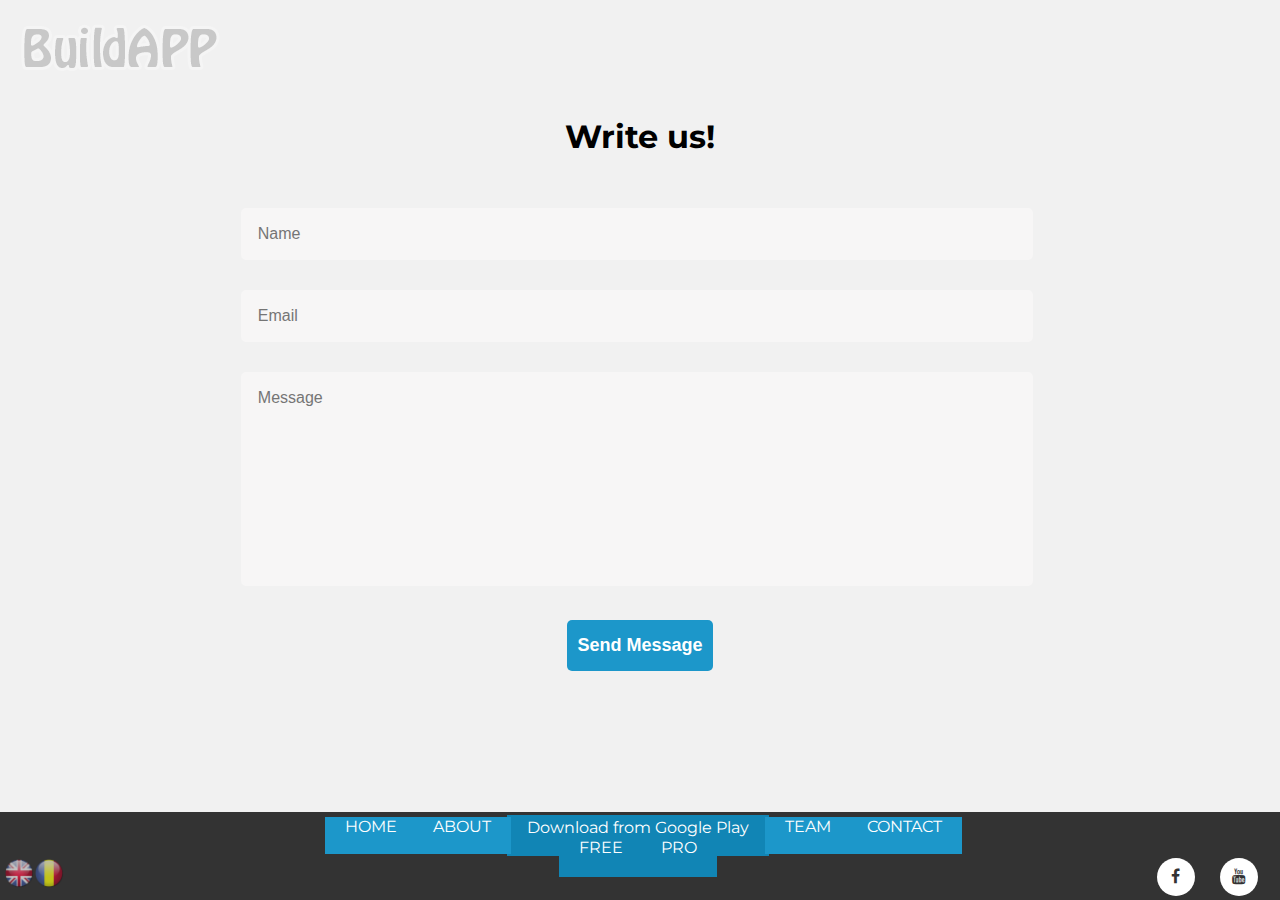
<file: contact.html>
<!DOCTYPE html>
<html lang="en-us">
<head>
<link rel="shortcut icon" href="img/logos2.png">
<title>BuildAPP - AlienEscape</title>
<link rel="stylesheet" type="text/css" href="css/style2.css" />
<link rel="stylesheet" type="text/css" href="css/font-awesome.css" />
<link href='https://fonts.googleapis.com/css?family=Montserrat' rel='stylesheet' type='text/css'>
</head>
<body>

<a ID="logo" href="http://buildapp.ro"><img src="img/logo.png"></a>

<br>

<h1>Write us!</h1>

<div class="contact-section">
<form action="contact.php" method="POST">
   <input type="text" name="Name" placeholder="Name">
   <input type="email" name="email" placeholder="Email"/>
   <textarea name="message" placeholder="Message" rows="6"></textarea>
   <button type="submit" name="submit" class="submit">Send Message</button>
</form>	
</div>  
      

<br><br><br><br><br><br>

<div ID="footer"> 
<center><table>
<tr>
<td>
<a ID="buton2" href="index.html">HOME</a>
</td>
<td>
<a ID="buton2" href="about.html">ABOUT</a>
</td>
<td>
<a ID="buton0">Download from Google Play</a>
</td>
<td>
<a ID="buton2" href="team.html">TEAM</a>
</td>
<td>
<a ID="buton2" href="contact.html">CONTACT</a>
</td>
</tr>
<tr>
<td><td>
<td>
<center>
<a href="https://play.google.com/store/apps/details?id=ro.mobileapp.alienescape.android" target=_blank ID="buton">FREE</a>
<a href="pro.html" target=_blank ID="buton">PRO</a>
</center>
</td>
<td></tr>
</tr>
</table>
</center>

<ul ID="contact">
	<li ID="awesome"><a href="https://www.youtube.com/channel/UC2hTg4kHS-CU3pMrC_SlT6Q" target=_blank><i class="fa fa-youtube"></i></a></li>
</ul>
<ul ID="contact2">
	<li ID="awesome"><a href="https://www.facebook.com/Alien-Escape-548142582008995/" target=_blank><i class="fa fa-facebook"></i></a></li>
</ul>
<a href="contact.html"><img ID="flag" src="img/englishflag.png" width="30px" height="30px"></a>
<a href="contact2.html"><img ID="flag" src="img/romanianflag.png" width="30px" height="30px"></a>
</div>
</body>
</html>
</file>
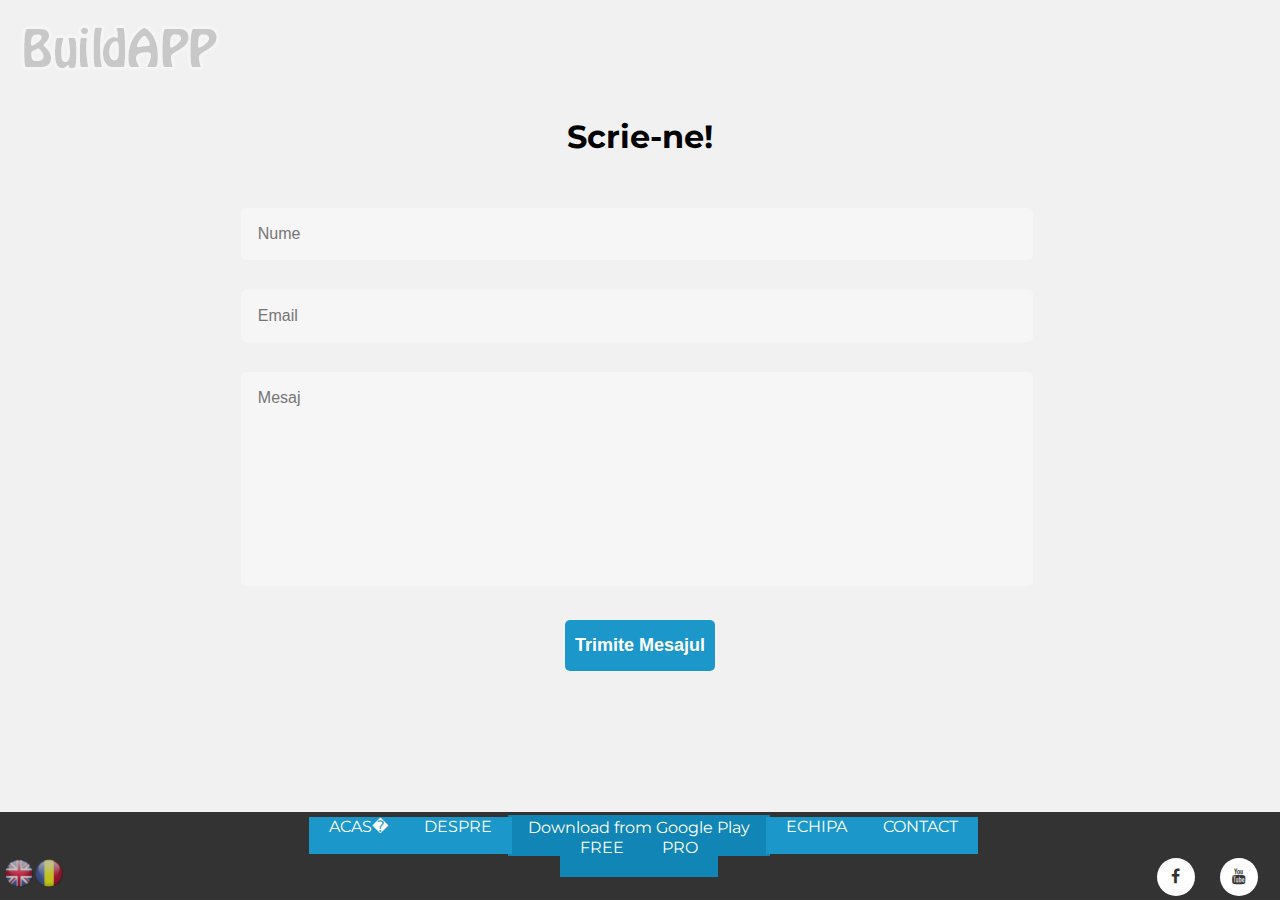
<file: contact2.html>
<!DOCTYPE html>
<html lang="en-us">
<head>
<link rel="shortcut icon" href="img/logos2.png">
<title>BuildAPP - AlienEscape</title>
<link rel="stylesheet" type="text/css" href="css/style2.css" />
<link rel="stylesheet" type="text/css" href="css/font-awesome.css" />
<link href='https://fonts.googleapis.com/css?family=Montserrat' rel='stylesheet' type='text/css'>
</head>
<body>

<a ID="logo" href="http://buildapp.ro"><img src="img/logo.png"></a>

<br>

<h1>Scrie-ne!</h1>

<div class="contact-section">
<form action="contact2.php" method="POST">
	<input type="text" name="Name" placeholder="Nume">
	<input type="email" name="email" placeholder="Email"/>
	<textarea name="message" placeholder="Mesaj" rows="6"></textarea>
	<button type="submit" class="submit">Trimite Mesajul</button>
</form>
</div>
<br><br><br><br><br><br>


<div ID="footer"> 
<center><table>
<tr>
<td>
<a ID="buton2" href="index2.html">ACAS�</a>
</td>
<td>
<a ID="buton2" href="about2.html">DESPRE</a>
</td>
<td>
<a ID="buton0">Download from Google Play</a>
</td>
<td>
<a ID="buton2" href="team2.html">ECHIPA</a>
</td>
<td>
<a ID="buton2" href="contact2.html">CONTACT</a>
</td>
</tr>
<tr>
<td><td>
<td>
<center>
<a href="https://play.google.com/store/apps/details?id=ro.mobileapp.alienescape.android" target=_blank ID="buton">FREE</a>
<a href="pro.html" target=_blank ID="buton">PRO</a>
</center>
</td>
<td></tr>
</tr>
</table>
</center>

<ul ID="contact">
	<li ID="awesome"><a href="https://www.youtube.com/channel/UC2hTg4kHS-CU3pMrC_SlT6Q" target=_blank><i class="fa fa-youtube"></i></a></li>
</ul>
<ul ID="contact2">
	<li ID="awesome"><a href="https://www.facebook.com/Alien-Escape-548142582008995/" target=_blank><i class="fa fa-facebook"></i></a></li>
</ul>
<a href="contact.html"><img ID="flag" src="img/englishflag.png" width="30px" height="30px"></a>
<a href="contact2.html"><img ID="flag" src="img/romanianflag.png" width="30px" height="30px"></a>
</div>
</body>
</html>
</file>
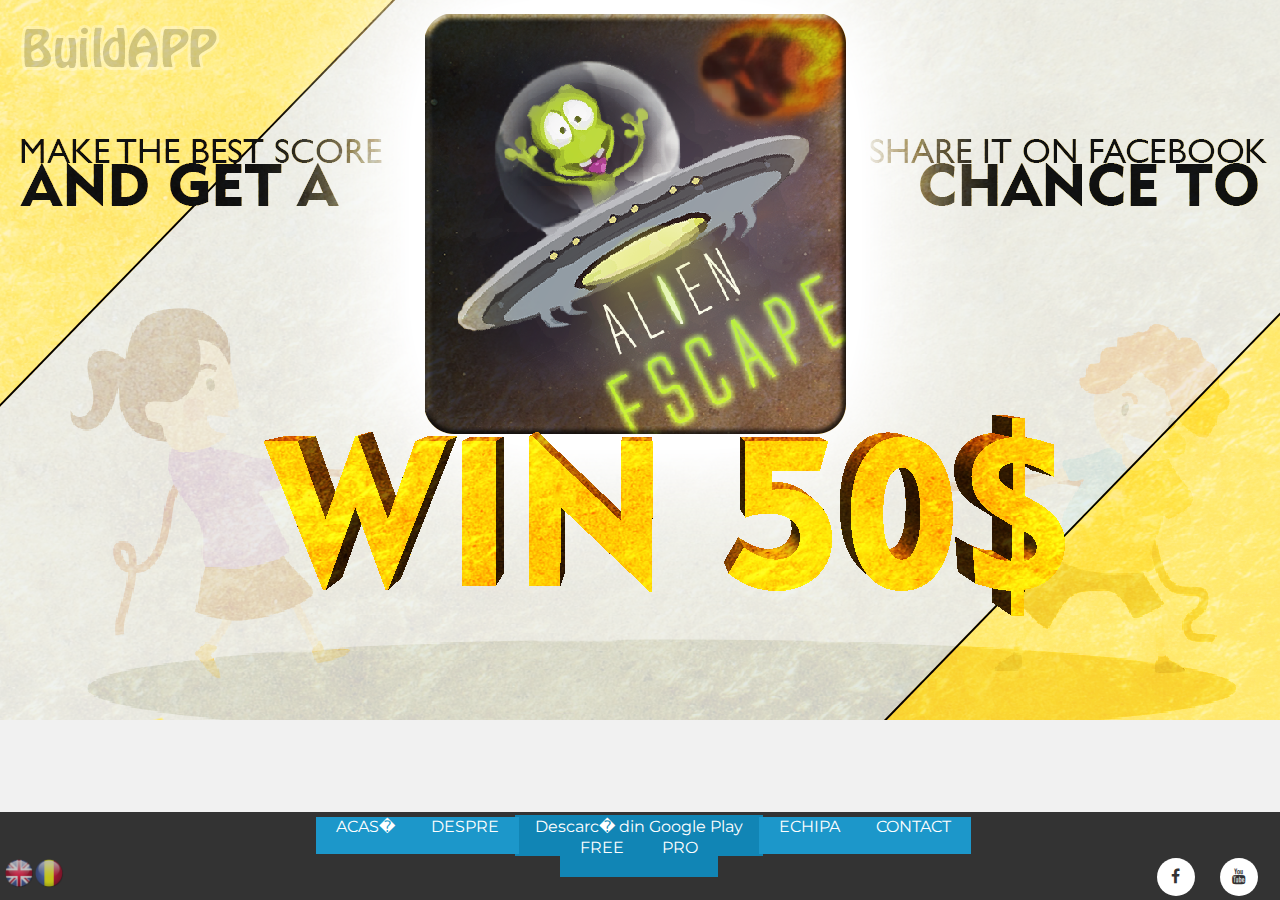
<file: index2.html>
<!DOCTYPE html>
<html lang="en-us">
<head>
<link rel="shortcut icon" href="img/logos2.png">
<title>BuildAPP - AlienEscape</title>
<link rel="stylesheet" type="text/css" href="css/style2.css" />
<link rel="stylesheet" type="text/css" href="css/font-awesome.css" />
<link href='https://fonts.googleapis.com/css?family=Montserrat' rel='stylesheet' type='text/css'>
</head>
<body>

<img ID="wrapper" src="img/wrapper.jpg">
<a ID="logo" href="http://buildapp.ro"><img src="img/logo.png"></a>
<img ID="bg1" src="img\bg.png">

<div ID="footer"> 
<center><table>
<tr>
<td>
<a ID="buton2" href="index2.html">ACAS�</a>
</td>
<td>
<a ID="buton2" href="about2.html">DESPRE</a>
</td>
<td>
<a ID="buton0">Descarc� din Google Play</a>
</td>
<td>
<a ID="buton2" href="team2.html">ECHIPA</a>
</td>
<td>
<a ID="buton2" href="contact2.html">CONTACT</a>
</td>
</tr>
<tr>
<td><td>
<td>
<center>
<a href="https://play.google.com/store/apps/details?id=ro.mobileapp.alienescape.android" target=_blank ID="buton">FREE</a>
<a href="pro.html" target=_blank ID="buton">PRO</a>
</center>
</td>
<td></tr>
</tr>
</table>
</center>

<ul ID="contact">
	<li ID="awesome"><a href="https://www.youtube.com/channel/UC2hTg4kHS-CU3pMrC_SlT6Q" target=_blank><i class="fa fa-youtube"></i></a></li>
</ul>
<ul ID="contact2">
	<li ID="awesome"><a href="https://www.facebook.com/Alien-Escape-548142582008995/" target=_blank><i class="fa fa-facebook"></i></a></li>
</ul>
<a href="index.html"><img ID="flag" src="img/englishflag.png" width="30px" height="30px"></a>
<a href="index2.html"><img ID="flag" src="img/romanianflag.png" width="30px" height="30px"></a>
</div>
</body>
</html>
</file>
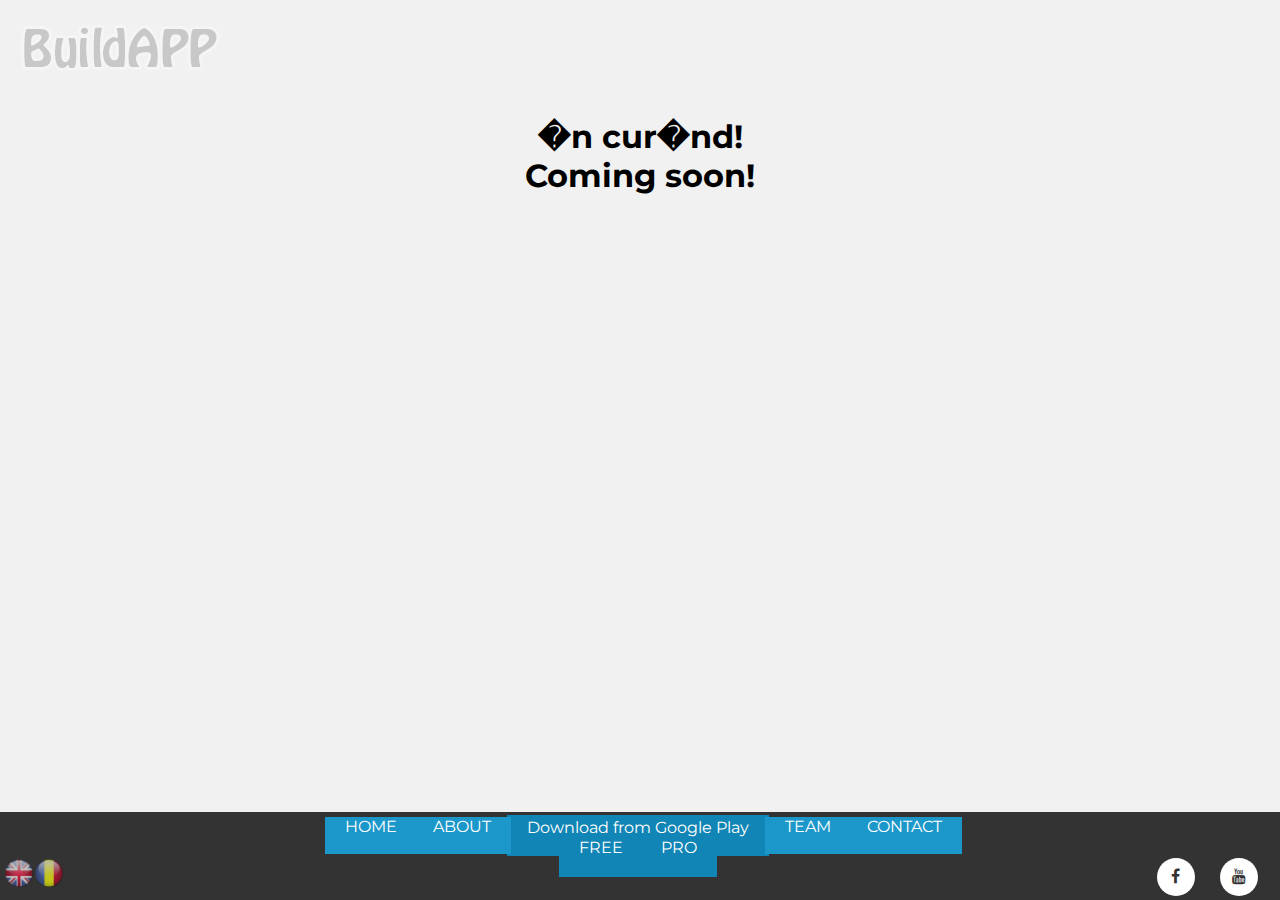
<file: PRO.html>
<!DOCTYPE html>
<html lang="en-us">
<head>
<link rel="shortcut icon" href="img/logos2.png">
<title>BuildAPP - AlienEscape</title>
<link rel="stylesheet" type="text/css" href="css/style2.css" />
<link rel="stylesheet" type="text/css" href="css/font-awesome.css" />
<link href='https://fonts.googleapis.com/css?family=Montserrat' rel='stylesheet' type='text/css'>
</head>
<body>

<a ID="logo" href="http://buildapp.ro"><img src="img/logo.png"></a>

<br>

<h1>�n cur�nd!
<br>Coming soon!</h1>

<div ID="footer"> 
<center><table>
<tr>
<td>
<a ID="buton2" href="index.html">HOME</a>
</td>
<td>
<a ID="buton2" href="about.html">ABOUT</a>
</td>
<td>
<a ID="buton0">Download from Google Play</a>
</td>
<td>
<a ID="buton2" href="team.html">TEAM</a>
</td>
<td>
<a ID="buton2" href="contact.html">CONTACT</a>
</td>
</tr>
<tr>
<td><td>
<td>
<center>
<a href="https://play.google.com/store/apps/details?id=ro.mobileapp.alienescape.android" target=_blank ID="buton">FREE</a>
<a href="PRO.html" target=_blank ID="buton">PRO</a>
</center>
</td>
<td></tr>
</tr>
</table>
</center>

<ul ID="contact">
	<li ID="awesome"><a href="https://www.youtube.com/channel/UC2hTg4kHS-CU3pMrC_SlT6Q" target=_blank><i class="fa fa-youtube"></i></a></li>
</ul>
<ul ID="contact2">
	<li ID="awesome"><a href="https://www.facebook.com/Alien-Escape-548142582008995/" target=_blank><i class="fa fa-facebook"></i></a></li>
</ul>
<a href="PRO.html"><img ID="flag" src="img/englishflag.png" width="30px" height="30px"></a>
<a href="PRO.html"><img ID="flag" src="img/romanianflag.png" width="30px" height="30px"></a>
</div>
</body>
</html>
</file>
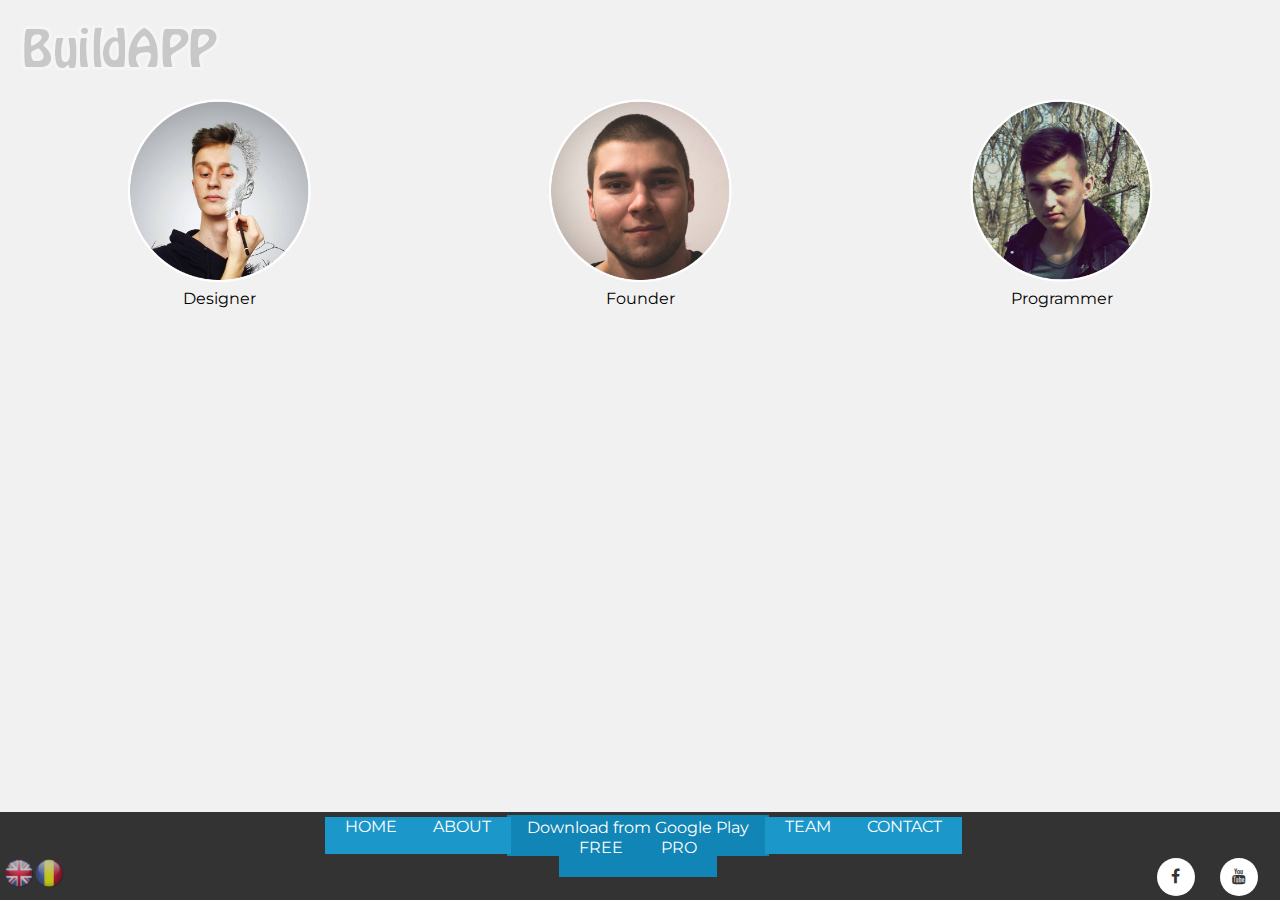
<file: team.html>
<!DOCTYPE html>
<html lang="en-us">
<head>
<link rel="shortcut icon" href="img/logos2.png">
<title>BuildAPP - AlienEscape</title>
<link rel="stylesheet" type="text/css" href="css/style2.css" />
<link rel="stylesheet" type="text/css" href="css/font-awesome.css" />
<link href='https://fonts.googleapis.com/css?family=Montserrat' rel='stylesheet' type='text/css'>
</head>
<body>

<a ID="logo" href="http://buildapp.ro"><img src="img/logo.png"></a>

<br>

<div ID="Alex">
<center><img ID="lex" src="img/Alex.png"></center>
Programmer
<br>
<br>Hi.
<br>I'm Alex.
<br>Coding fascinating me because everyday I learn something new.
Technology changes and gives me the motivation to keep updated with.
</div>



<div ID="Cristi">
<center><img ID="risti" src="img/Cristi.png"></center>
Founder
<br>
<br>Hi.
<br>I'm Teo.
<br>I take care to everything that means BuildAPP. Miez!
</div>



<div ID="Paul">
<center><img ID="aul" src="img/Paul.png"></center>
Designer
<br>
<br>Hi.
<br>I'm Paul.
<br>Photoshop is my right hand and Adobe is my religion.
<br>I made the entire design that you see. Hope you like it!
<br>
</div>

<div ID="footer"> 
<center><table>
<tr>
<td>
<a ID="buton2" href="index.html">HOME</a>
</td>
<td>
<a ID="buton2" href="about.html">ABOUT</a>
</td>
<td>
<a ID="buton0">Download from Google Play</a>
</td>
<td>
<a ID="buton2" href="team.html">TEAM</a>
</td>
<td>
<a ID="buton2" href="contact.html">CONTACT</a>
</td>
</tr>
<tr>
<td><td>
<td>
<center>
<a href="https://play.google.com/store/apps/details?id=ro.mobileapp.alienescape.android" target=_blank ID="buton">FREE</a>
<a href="pro.html" target=_blank ID="buton">PRO</a>
</center>
</td>
<td></tr>
</tr>
</table>
</center>

<ul ID="contact">
	<li ID="awesome"><a href="https://www.youtube.com/channel/UC2hTg4kHS-CU3pMrC_SlT6Q" target=_blank><i class="fa fa-youtube"></i></a></li>
</ul>
<ul ID="contact2">
	<li ID="awesome"><a href="https://www.facebook.com/Alien-Escape-548142582008995/" target=_blank><i class="fa fa-facebook"></i></a></li>
</ul>
<a href="team.html"><img ID="flag" src="img/englishflag.png" width="30px" height="30px"></a>
<a href="team2.html"><img ID="flag" src="img/romanianflag.png" width="30px" height="30px"></a>
</div>
</body>
</html>
</file>
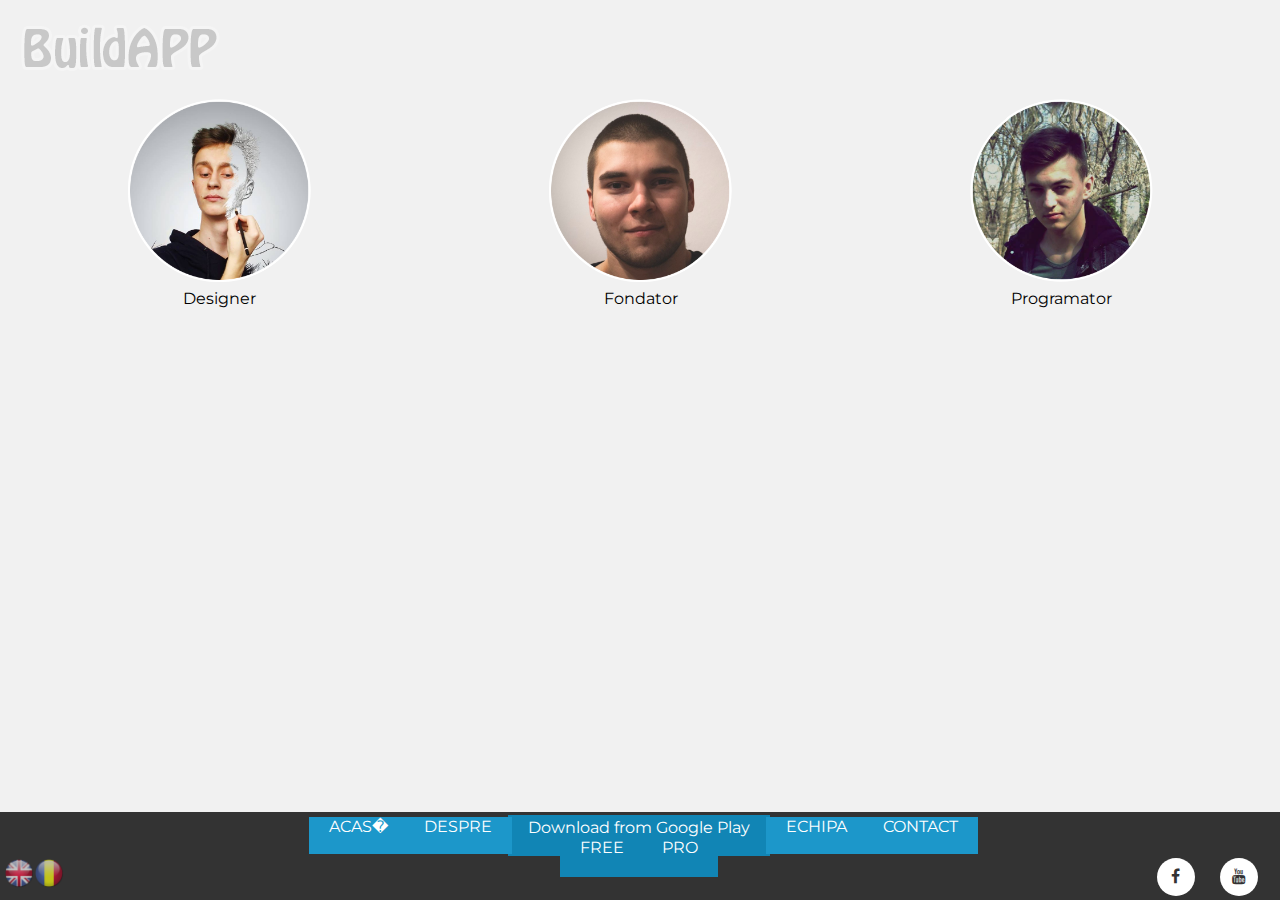
<file: team2.html>
<!DOCTYPE html>
<html lang="en-us">
<head>
<link rel="shortcut icon" href="img/logos2.png">
<title>BuildAPP - AlienEscape</title>
<link rel="stylesheet" type="text/css" href="css/style2.css" />
<link rel="stylesheet" type="text/css" href="css/font-awesome.css" />
<link href='https://fonts.googleapis.com/css?family=Montserrat' rel='stylesheet' type='text/css'>
</head>
<body>

<a ID="logo" href="http://buildapp.ro"><img src="img/logo.png"></a>

<br>

<div ID="Alex">
<center><img ID="lex" src="img/Alex.png"></center>
Programator
<br>
<br>Salut.
<br>Sunt Alex.
<br>Codul m� fascineaza pentru c� �n fiecare zi �nv�t ceva nou.
Tehnologia se schimb� si �mi d� motivarea pentru a sta actualizat cu ea.
</div>



<div ID="Cristi">
<center><img ID="risti" src="img/Cristi.png"></center>
Fondator
<br>
<br>Salut.
<br>Sunt Teo.
<br>M� ocup de tot de �nseamn� BuildAPP. Miez!
</div>



<div ID="Paul">
<center><img ID="aul" src="img/Paul.png"></center>
Designer
<br>
<br>Salut.
<br>Sunt Paul.
<br>Photoshop este m�na mea dreapt� si Adobe este religia mea.
Eu am f�cut �ntregul design pe care-l vezi. Sper s�-ti plac�!
<br>
</div>

<div ID="footer"> 
<center><table>
<tr>
<td>
<a ID="buton2" href="index2.html">ACAS�</a>
</td>
<td>
<a ID="buton2" href="about2.html">DESPRE</a>
</td>
<td>
<a ID="buton0">Download from Google Play</a>
</td>
<td>
<a ID="buton2" href="team2.html">ECHIPA</a>
</td>
<td>
<a ID="buton2" href="contact2.html">CONTACT</a>
</td>
</tr>
<tr>
<td><td>
<td>
<center>
<a href="https://play.google.com/store/apps/details?id=ro.mobileapp.alienescape.android" target=_blank ID="buton">FREE</a>
<a href="pro.html" target=_blank ID="buton">PRO</a>
</center>
</td>
<td></tr>
</tr>
</table>
</center>

<ul ID="contact">
	<li ID="awesome"><a href="https://www.youtube.com/channel/UC2hTg4kHS-CU3pMrC_SlT6Q" target=_blank><i class="fa fa-youtube"></i></a></li>
</ul>
<ul ID="contact2">
	<li ID="awesome"><a href="https://www.facebook.com/Alien-Escape-548142582008995/" target=_blank><i class="fa fa-facebook"></i></a></li>
</ul>
<a href="team.html"><img ID="flag" src="img/englishflag.png" width="30px" height="30px"></a>
<a href="team2.html"><img ID="flag" src="img/romanianflag.png" width="30px" height="30px"></a>
</div>
</body>
</html>
</file>
<file: css/style2.css>
/* INDEX */
/* INDEX */
/* INDEX */

#wrapper{
	width: 100%;
	position: absolute;
	top: 0;
	left: 0;
	opacity: 0;
	z-index: -99;
}
#bg1{
	width: 100%;
	position: absolute;
	top: 0;
	left: 0;
	z-index: -100;
}
/* END INDEX */
/* END INDEX */
/* END INDEX */




/* ABOUT */
/* ABOUT */
/* ABOUT */

#grey{
	background-image: url("../img/grey.png");
	background-size: 100%;
	position: relative;
	overflow: hidden;
	width: 100%;
	top: 0;
	left: 0px;
}
#aboutgame{
	transition: 0.5s;
	opacity: 0.9;
}
#aboutgame:hover{
	opacity: 1;
	transition: 0.5s;
	border-radius: 20px;
}

/* END ABOUT */
/* END ABOUT */
/* END ABOUT */




/* TEAM */
/* TEAM */
/* TEAM */

#Alex{
	background-color: #f1f1f1;
	text-align: center;
	color: black;
	height: 14.5em;
	transition: 0.5s;
	overflow: hidden;
	float: right;
	width: 33.3%;
}
#Alex:hover{
	background-color: #d6d6d6;
	height: 30em;
}
#lex{
	height: 45%;
	width: 45%;
	transition: 1s
}
#lex:hover{
	height: 65%;
	width: 65%;
	transition: 0.5s;
}
#Cristi{
	background-color: #f1f1f1;
	background-size: 100%;
	background-position: center;
	text-align: center;
	color: black;
	height: 14.5em;
	transition: 0.5s;
	overflow: hidden;
	float: right;
	width: 33.3%;
}
#Cristi:hover{
	background-color: #d6d6d6;
	height: 30em;
}
#risti{
	height: 45%;
	width: 45%;
	transition: 1s
}
#risti:hover{
	height: 65%;
	width: 65%;
	transition: 0.5s;
}
#Paul{
	background-color: #f1f1f1;
	background-size: 100%;
	background-position: center;
	text-align: center;
	color: black;
	height: 14.5em;
	transition: 0.5s;
	overflow: hidden;
	float: right;
	width: 33.3%;
}
#Paul:hover{
	height: 30em;
	background-color: #d6d6d6;
}
#aul{
	height: 45%;
	width: 45%;
	transition: 1s;
}
#aul:hover{
	height: 65%;
	width: 65%;
	transition: 0.5s;
}

/* END TEAM */
/* END TEAM */
/* END TEAM */




/* CONTACT */
/* CONTACT */
/* CONTACT */

h1{
	text-align:center;
}
.contact-section
{
	width: 60%;
	margin: 0 auto;
	font-family: 'Open Sans', sans-serif;
}
form input
{
	background: none repeat scroll 0% 0% #F7F6F6;
	padding: 15px;
	width: 100%;
	border-radius: 5px;
	font-size: 16px;
	font-weight: 400;
	margin-top: 30px;
	font-family: 'Open Sans', sans-serif;
	box-shadow: none;
	border: 2px solid #f7f6f6;
	transition: 0.5s;
	margin-left: -20px;
}
form input:focus
{
	border: 2px solid #888;
	background-color: #fff;
}
form textarea
{
	width: 100%;
	border-radius: 5px;
	box-shadow: none;
	background: none repeat scroll 0% 0% #F7F6F6;
	padding: 15px;
	font-size: 16px;
	font-weight: 400;
	height: 180px;
	margin-top: 30px;
	font-family: inherit;
	border: 2px solid #f7f6f6;
	font-family: 'Open Sans', sans-serif;
	resize: none;
	transition: 0.5s;
	margin-left: -20px;
}
form textarea:focus
{
	border: 2px solid #888;
	background-color: #fff;
}
button.submit
{
	background: #1C97CA;
	border: medium none;
	color: #FFF;
	padding: 15px 10px;
	font-size: 18px;
	font-weight: 600;
	font-family: "Open Sans",sans-serif;
	transition: all 0.3s ease 0s;
	margin-top: 20px;
	display: block;
	margin: 30px auto 0px;
	border-radius : 5px;
}
button.submit:hover
{
	background:#888;
}

/* END CONTACT */
/* END CONTACT */
/* END CONTACT */




/* OTHER CSS CODE */
/* OTHER CSS CODE */
/* OTHER CSS CODE */

body{
	font-family: 'Montserrat', sans-serif;
	overflow-y: scroll;
	background-color: #f1f1f1;	
}
#logo{
	left: 0;
	top: 0;
	opacity: 0.3;
	transition: 0.2s;
}
#logo:hover{
	transition: 0.2s;
	opacity: 1;
}
#footer{
	background-color: #333;
	color: #fff;
	width: 100%;
	bottom: 0;
	left: 0;
	padding: 0.3%;
	position: fixed;
	text-align: center;
}
#buton2{
	background: #1c97ca;
	font-family: 'Montserrat', sans-serif;
	text-decoration: none;
	text-align: center;
	padding-top: 0.3%;
	padding-left: 20px;
	padding-right: 20px;
	padding-bottom: 18px;
	margin-left: -3px;
	margin-right: -3px;
	color: #fff;
	border-color: black;
	transition: 0.2s;
}
#buton2:hover{
	background: #fff;
	color: #1c97ca;
	transition: 0.2s;
}
#buton0{
	background: #1185b5;
	font-family: 'Montserrat', sans-serif;
	text-align: center;
	padding-top: 1%;
	padding-left: 20px;
	padding-right: 20px;
	padding-bottom: 20px;
	margin-left: -3px;
	margin-right: -3px;
	color: #fff;
	border-radius: 0px;
	border-color: black;
	position: relative;
	z-index:-1;
}
#buton{
	background: #1185b5;
	font-family: 'Montserrat', sans-serif;
	text-decoration: none;
	text-align: center;
	padding-top: 0.3%;
	padding-left: 20px;
	padding-right: 20px;
	padding-bottom: 20px;
	margin-left: -3px;
	margin-right: -3px;
	color: #fff;
	border-color: black;
	transition: 0.2s;
}
#buton:hover{
	background: #fff;
	border-radius: 10px;
	color: #1185b5;
	transition: 0.2s;
}
#contact>li>a {
	color: #333;
	width: 38px;
	height: 38px;
	line-height: 38px;
	border-radius: 100%;
	background: #fff;
	float: right;
	margin-right: 2%;
	text-align: center;
	transition: 0.2s;
}
#contact>li>a:hover{
	color: #fff;
	background: #c4302b;
	transition: 0.2s;
}
#contact2>li>a {
	color: #333;
	width: 38px;
	height: 38px;
	line-height: 38px;
	border-radius: 100%;
	background: #fff;
	float: right;
	margin-right: 2%;
	text-align: center;
	transition: 0.2s;
}
#contact2>li>a:hover{
	color: #fff;
	background: #3b5998;
	transition: 0.2s;
}
#awesome{
	display: inline;
}
#flag{
	float: left;
	opacity: 0.7;
	transition: 0.2s;
}
#flag:hover{
	opacity: 1;
	transition: 0.2s;
}
table,tr,td{
	text-align: center;
	border-collapse: collapse;
}
ul,li{
	display: inline;
	border	: 20px;
}
</file>
